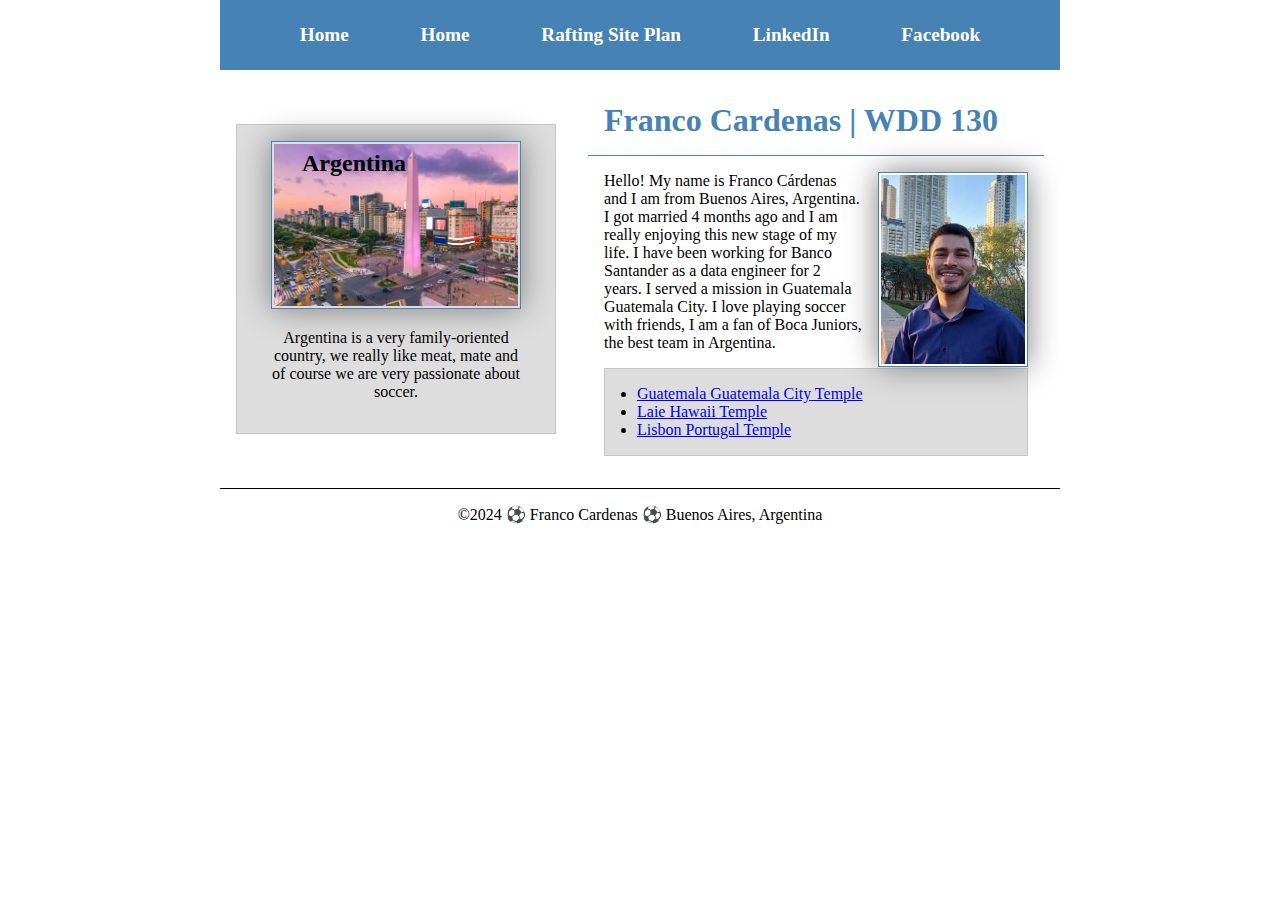
<file: index.html>
<!DOCTYPE html>
<html lang="en-US">
    <head>
        <meta charset="utf-8">
        <meta name="viewport" content="width=device-width, initial-scale=1.0">
        <title>Franco Cardenas | WDD 130</title>
        <meta name="description" content="A little bit of Argentina, Buenos Aires">
        <meta name="author" content="Franco Cardenas">
        <link rel="stylesheet" href="styles/styles.css">
    </head>
    <body>
        <header>
            <nav>
                <a href="#">Home</a>
                <a href="wwr/">Home</a>
                <a href="wwr/site-plan-rafting.html">Rafting Site Plan</a>
                <a href="https://www.linkedin.com/in/franco-cardenas" target="_blank">LinkedIn</a>
                <a href="https://facebook.com" target="_blank">Facebook</a>
            </nav>
        </header>
        <div class="grid">
            <main>
                <h1>Franco Cardenas | WDD 130</h1>
                <img src="images/profile.jpg" alt="Hello, my name is Franco Cardenas" width="200">
                <p>Hello! My name is Franco Cárdenas and I am from Buenos Aires, Argentina. I got married 4 months ago and 
                    I am really enjoying this new stage of my life. I have been working for Banco Santander as a data engineer 
                    for 2 years. I served a mission in Guatemala Guatemala City. I love playing soccer with friends, 
                    I am a fan of Boca Juniors, the best team in Argentina.</p>
                <ul class="box indent">
                    <li><a href="https://www.churchofjesuschrist.org/temples/details/guatemala-city-guatemala-temple" target="_blank">Guatemala Guatemala City Temple</a></li>
                    <li><a href="https://www.churchofjesuschrist.org/temples/details/laie-hawaii-temple" target="_blank">Laie Hawaii Temple</a></li>
                    <li><a href="https://www.churchofjesuschrist.org/temples/details/lisbon-portugal-temple" target="_blank">Lisbon Portugal Temple</a></li>
                </ul>
            </main>
            <aside class="box">
                <h2>Argentina</h2>
                <img src="images/argentina.jpg" alt="Argentina, Buenos Aires">
                <p>Argentina is a very family-oriented country, we really like meat, mate and of course we are very passionate about soccer.</p>
            </aside>
        </div>
        <footer>
            <p>©2024 ⚽ Franco Cardenas ⚽ Buenos Aires, Argentina</p>
        </footer>
    </body>
    <!-- 13-02-2024-->
</html>
</file>
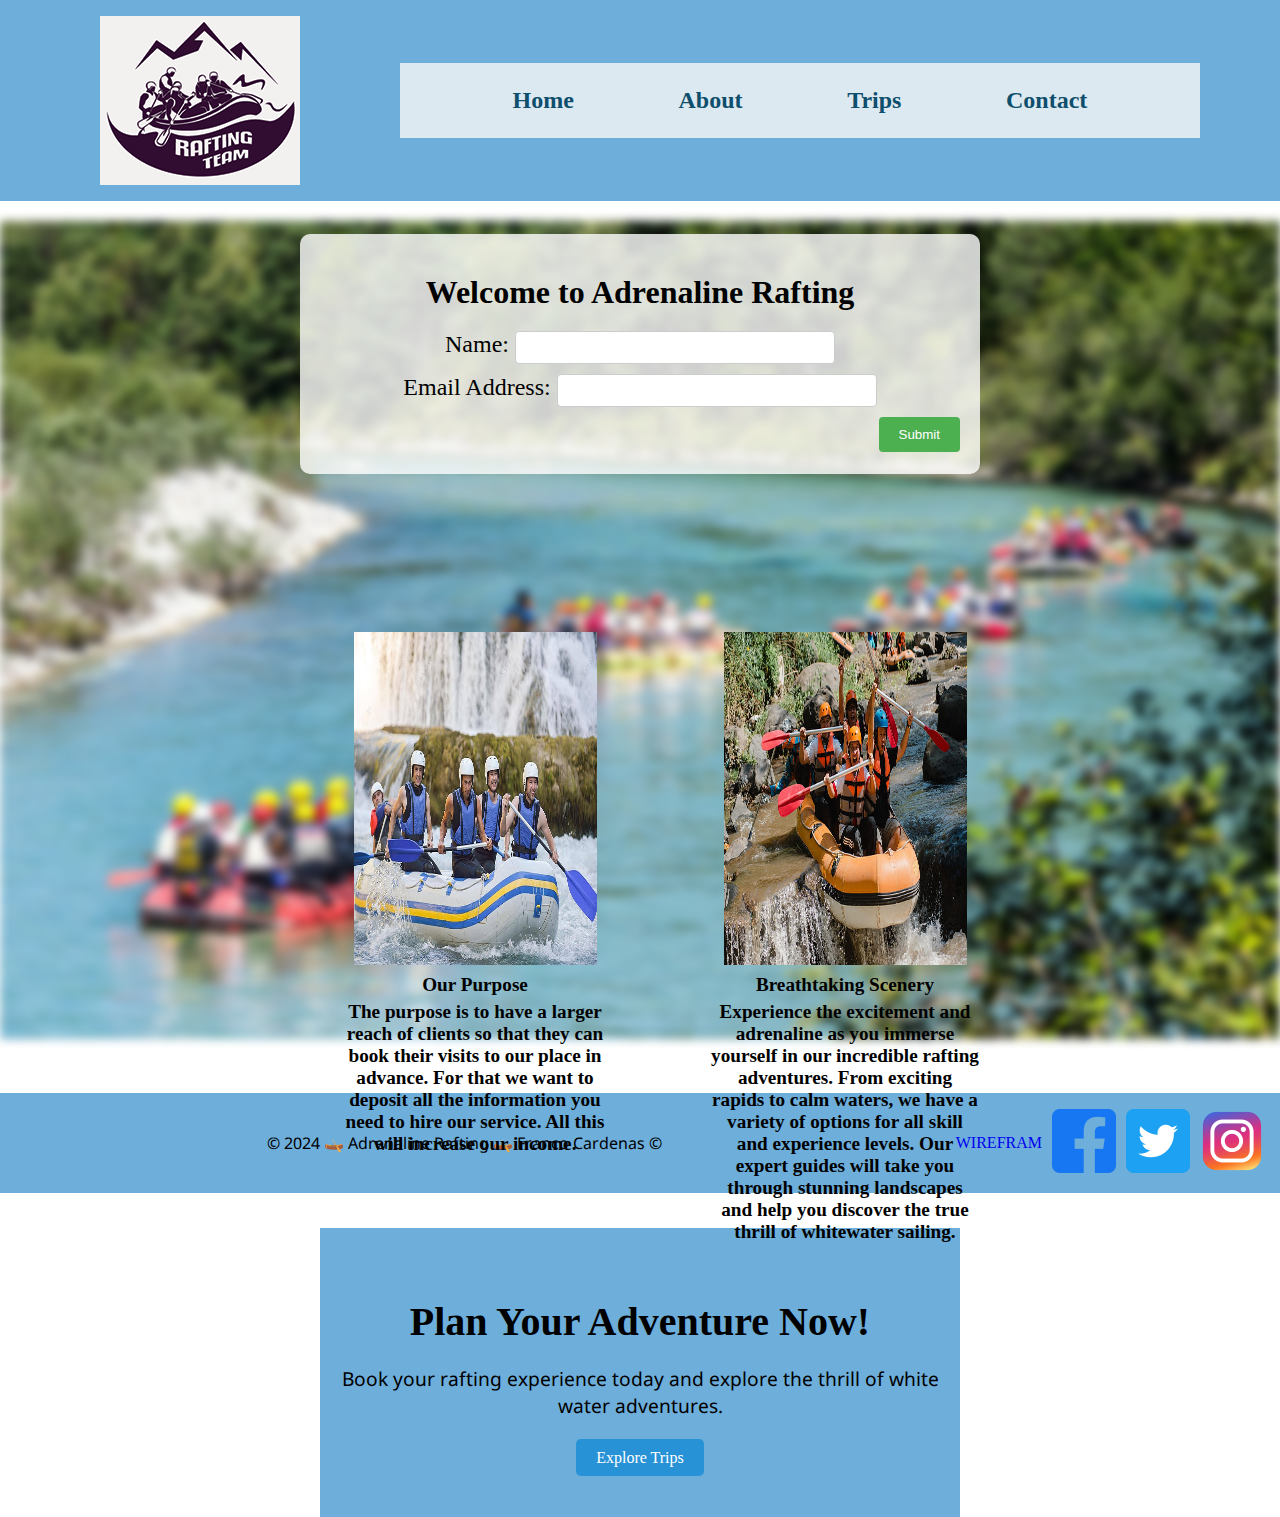
<file: wwr/index.html>
<!DOCTYPE html>
<html lang="en-US">
    <head>
        <meta charset="utf-8">
        <meta name="viewport" content="width=device-width, initial-scale=1.0">
        <title>Home - Adrenaline Rafting</title>
        <meta name="author" content="Franco Cardenas">
        <meta name="description" content="Home web site.">
        <link rel="stylesheet" href="styles/rafting.css">
    </head>
    <body>
        <header>
            <img src="images/logo.png" alt="Rafting Site Logo">
            <nav>
                <a href="index.html">Home</a>
                <a href="about.html">About</a>
                <a href="trips.html">Trips</a>
                <a href="contact.html">Contact</a>
            </nav>
        </header>
        <main>
            <section class="hero2">
                <img src="images/backgroundhome.jpg" alt="Rafting Hero2 Image">
                <div class="newsletter-overlay">
                    <section class="newsletter">
                            <h2>Welcome to Adrenaline Rafting</h2>
                            <form>
                                <div class="form-user">
                                    <label for="name">Name:</label>
                                    <input type="text" id="name" name="name" required>
                                </div>
                                <div class="form-user">
                                    <label for="email">Email Address:</label>
                                    <input type="email" id="email" name="email" required>
                                </div>
                                <div class="form-user">
                                    <button type="submit">Submit</button>
                                </div>
                            </form>
                            <section class="grid-layout">
                                <div class="grid-item">
                                    <img src="images/rafting6.jpg" alt="Rafting Image 1">
                                    <h3>Our Purpose</h3>
                                    <h3>The purpose is to have a larger reach of clients so that they can book their visits to our place in advance. 
                                        For that we want to deposit all the information you need to hire our service. All this will increase our income.</h3>
                                </div>
                                <div class="grid-item">
                                    <img src="images/rafting7.jpg" alt="Rafting Image 2">
                                    <h3>Breathtaking Scenery</h3>
                                    <h3>Experience the excitement and adrenaline as you immerse yourself in our incredible rafting adventures. From exciting 
                                        rapids to calm waters, we have a variety of options for all skill and experience levels. Our expert guides will take 
                                        you through stunning landscapes and help you discover the true thrill of whitewater sailing.</h3>
                                </div>
                            </section>
                            <section class="action">
                                <h2>Plan Your Adventure Now!</h2>
                                <p>Book your rafting experience today and explore the thrill of white water adventures.</p>
                                <a href="trips.html" class="action-link">Explore Trips</a>
                            </section>
                    </section>
                </div>
            </section>
        </main>
        <footer>
            <p>© 2024 🛶 Adrenaline Rafting 🛶 Franco Cardenas ©</p>
            <nav class="sociallinks">
                <a href="images/wireframehome.JPG">WIREFRAM</a>
                <a href="https://facebook.com">
                    <img src="images/facebook.webp" alt="Facebook">
                </a>
                <a href="https://twitter.com">
                    <img src="images/twitter.webp" alt="Twitter">
                </a>
                <a href="https://instagram.com">
                    <img src="images/instagram.webp" alt="Instagram">
                </a>
            </nav>
        </footer>
    </body>
</html>
</file>
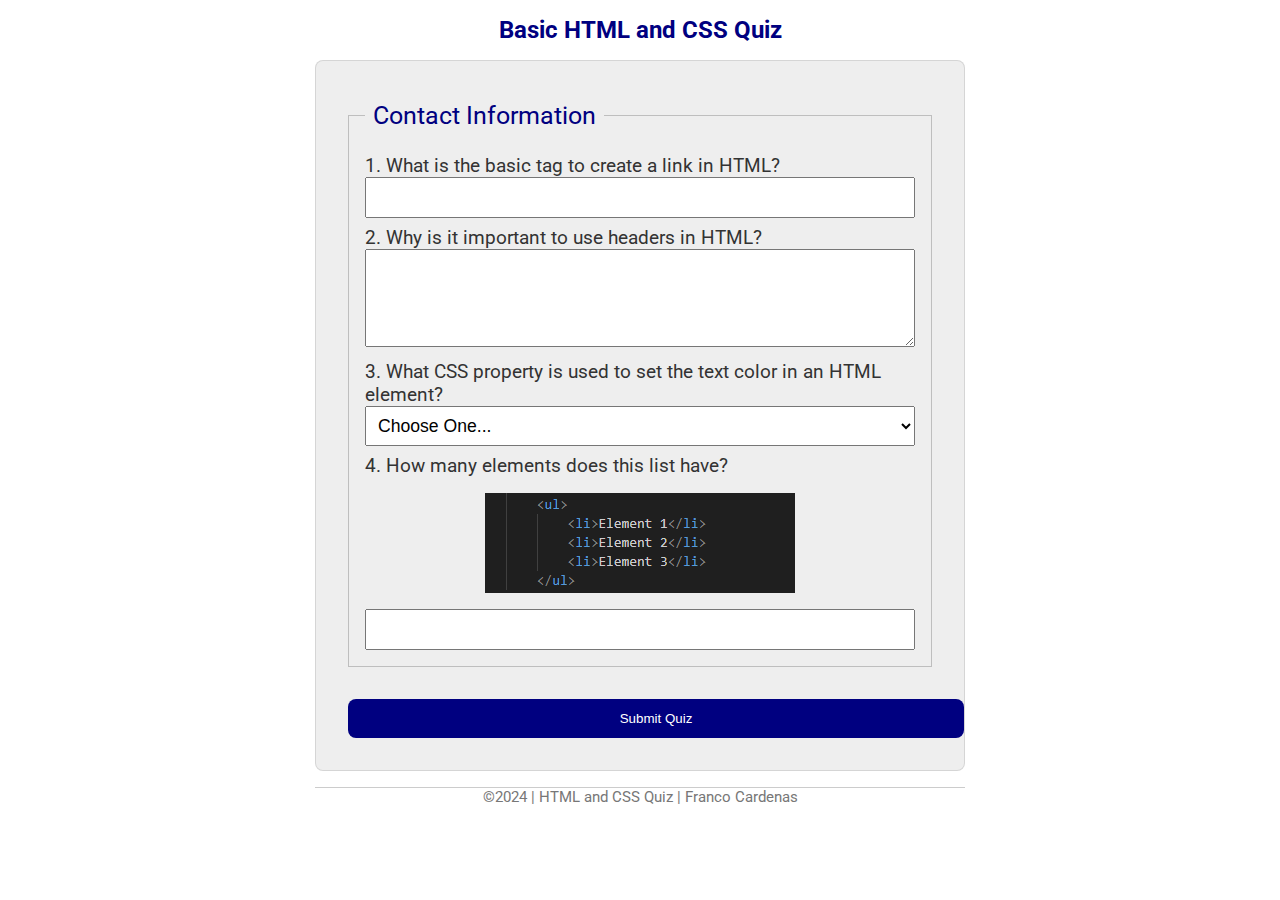
<file: quiz.html>
<!DOCTYPE html>
<html lang="en-US">
    <head>
        <meta charset="utf-8">
        <meta name="viewport" content="width=device-width, initial-scale=1.0">
        <title>WDD 130 | HTML  Quiz</title>
        <meta name="author" content="Franco Cardenas">
        <meta name="description" content="Basic HTML and CSS Quiz">
        <link rel="stylesheet" href="styles/quiz.css">
    </head>
    <body>
        <header>
            <h1>Basic HTML and CSS Quiz</h1>
        </header>
        <main>
            <form>
                <fieldset>
                    <legend>Contact Information</legend>
                    <div class="form-item">
                        <label for="q1">1. What is the basic tag to create a link in HTML?</label>
                        <input type="text" id="q1" name="q1">
                    </div>
                    <div>
                        <label for="q2">2. Why is it important to use headers in HTML?</label>
                        <textarea name="q2" id="q2" rows="4"></textarea>
                    </div>
                    <div class="form-item">
                        <label for="q3">3. What CSS property is used to set the text color in an HTML element?</label>
                        <select name="q3" id="q3">
                            <option value="" selected disabled>Choose One...</option>
                            <option value="color">Color</option>
                            <option value="font-size">Font-size</option>
                            <option value="background-color">Background-color</option>
                        </select>
                    </div>
                    <div class="form-item">
                        <label for="q4">4. How many elements does this list have?</label>
                        <img src="images/list.jpg" alt="Image of examples of lists in HTML">
                        <input type="number" id="q4" name="q4" min="1" max="4">
                    </div>
                </fieldset>
                <button type="submit">Submit Quiz</button>
            </form>
        </main>
        <footer>
            <p>©2024 | HTML and CSS Quiz | Franco Cardenas</p>
        </footer>
    </body>
</html>
</file>
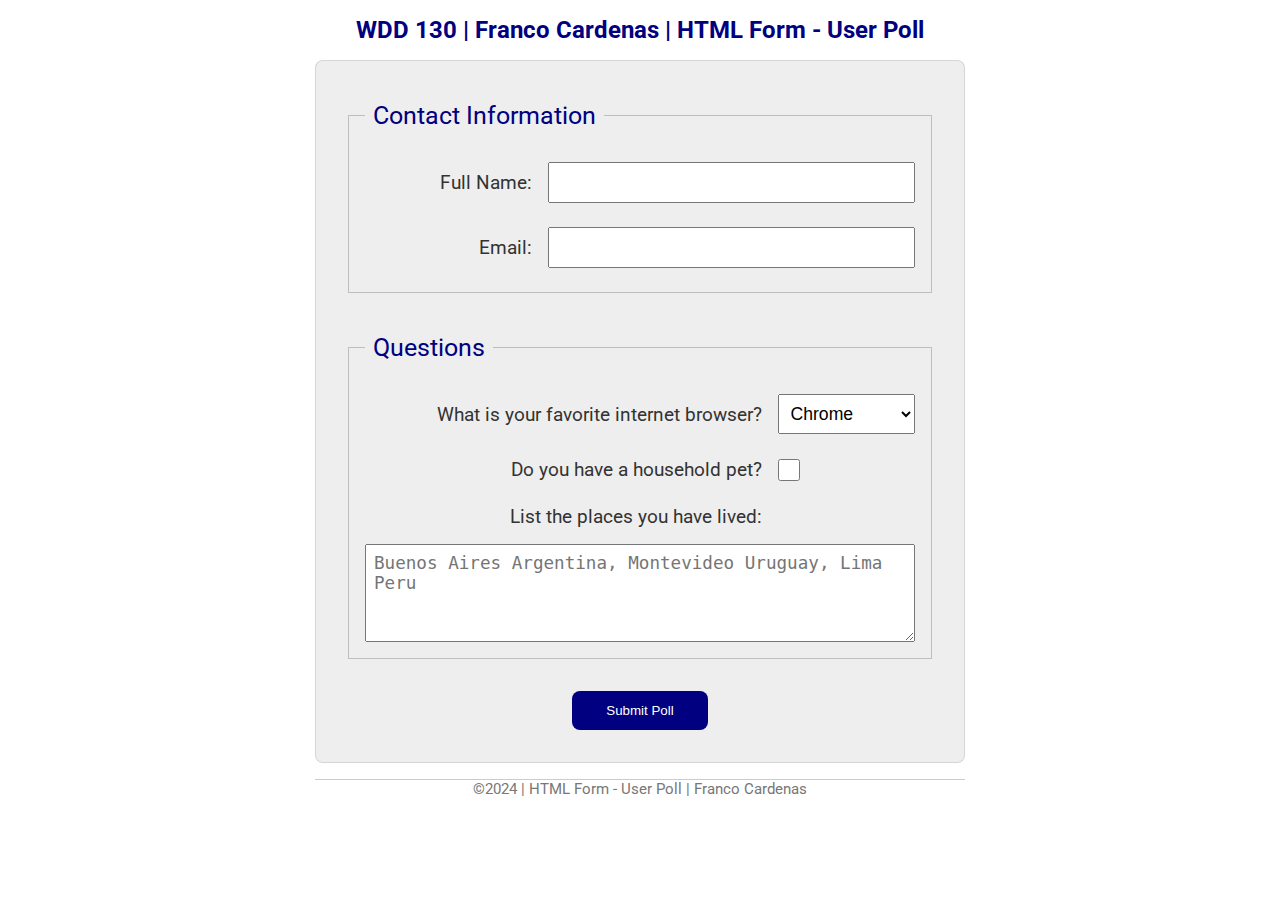
<file: week05/poll-form.html>
<!DOCTYPE html>
<html lang="en-US">
    <head>
        <meta charset="utf-8">
        <meta name="viewport" content="width=device-width, initial-scale=1.0">
        <title>WDD 130 | HTML  Form - User Poll</title>
        <meta name="author" content="Franco Cardenas">
        <meta name="description" content="HTML Form - User Poll">
        <link rel="stylesheet" href="styles/poll-form.css">
    </head>
    <body>
        <header>
            <h1>WDD 130 | Franco Cardenas | HTML  Form - User Poll</h1>
        </header>
        <main>
            <form>
                <fieldset>
                    <legend>Contact Information</legend>
                    <div class="form-item column2">
                        <label for="fullname">Full Name:</label>
                        <input type="text" id="fullname" name="fullname">
                    </div>
                    <div class="form-item column2">
                        <label for="useremail">Email:</label>
                        <input type="email" id="useremail" name="useremail">
                    </div>
                </fieldset>
                <fieldset>
                    <legend>Questions</legend>
                    <div class="form-item column1">
                        <label for="browser">What is your favorite internet browser?</label>
                        <select name="browser" id="browser">
                            <option value="chrome">Chrome</option>
                            <option value="firefox">Firefox</option>
                            <option value="safari">Safari</option>
                            <option value="edge">Edge</option>
                            <option value="brave">Brave</option>
                            <option value="other">Other</option>
                        </select>
                    </div>
                    <div class="form-item column1">
                        <label for="pet">Do you have a household pet?</label>
                        <input type="checkbox" id="pet" name="pet">
                    </div>
                    <div class="form-item column1">
                        <label for="feedback">List the places you have lived:</label>
                    </div>
                    <textarea name="feedback" id="feedback" rows="4" placeholder="Buenos Aires Argentina, Montevideo Uruguay, Lima Peru"></textarea>
                </fieldset>
                <button type="submit">Submit Poll</button>
            </form>
        </main>
        <footer>
            <p>©2024 | HTML  Form - User Poll | Franco Cardenas</p>
        </footer>
    </body>
</html>
</file>
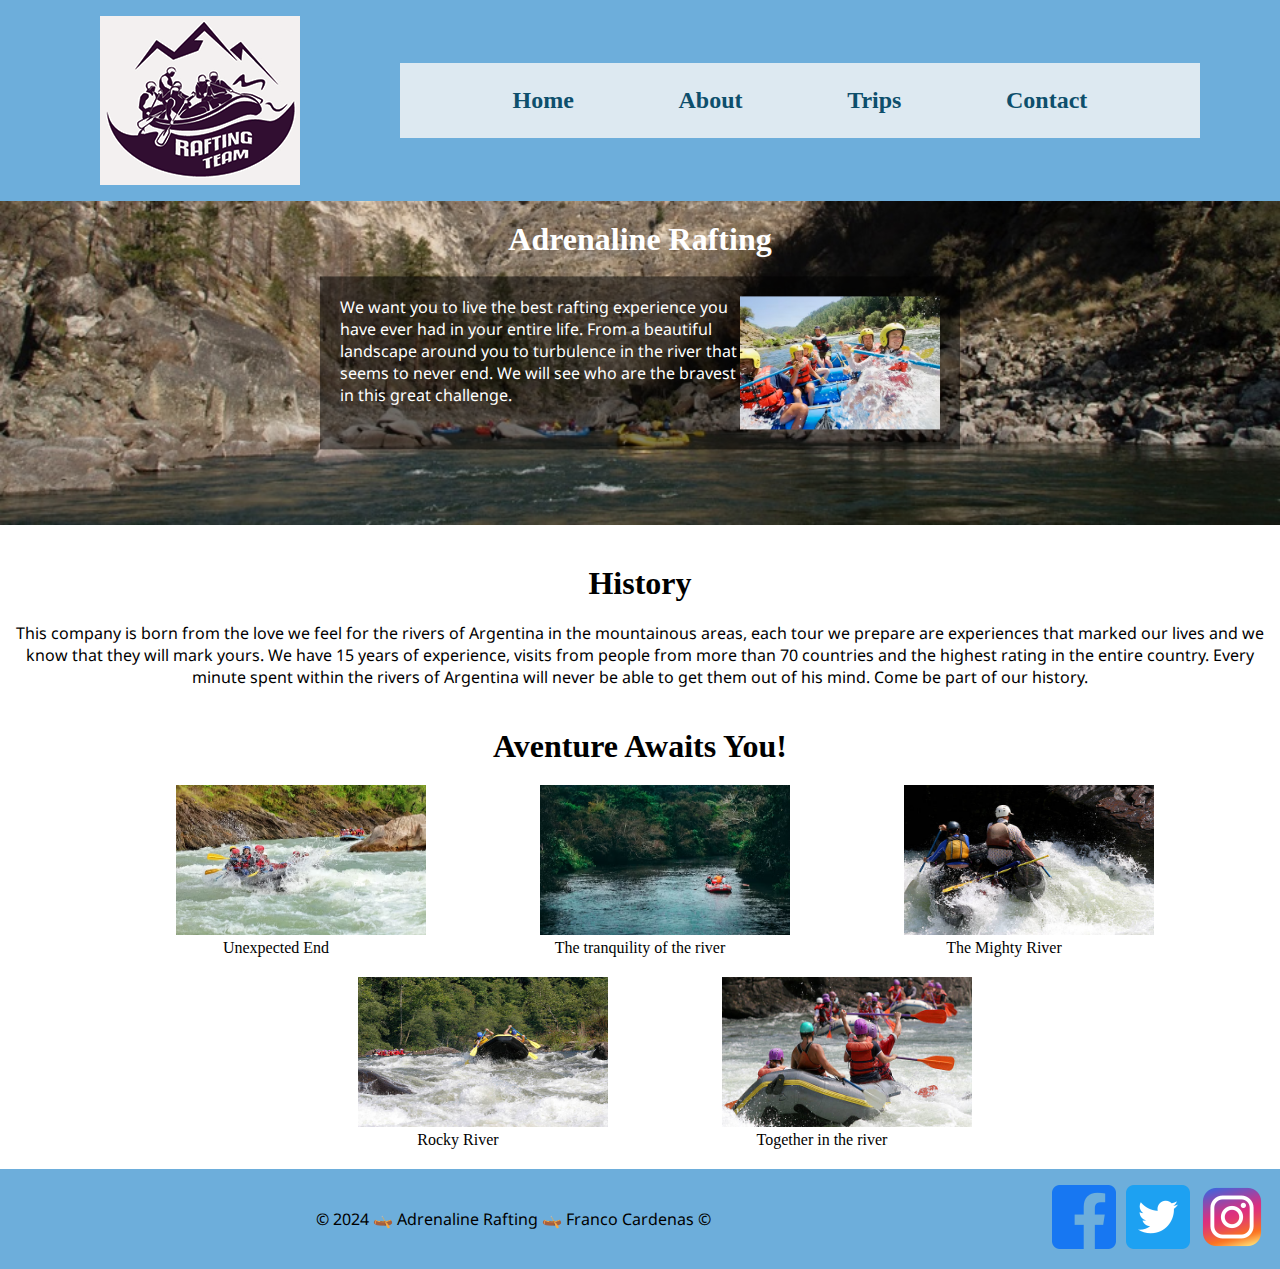
<file: wwr/about.html>
<!DOCTYPE html>
<html lang="en-US">
    <head>
        <meta charset="utf-8">
        <meta name="viewport" content="width=device-width, initial-scale=1.0">
        <title>About Us - Adrenaline Rafting</title>
        <meta name="author" content="Franco Cardenas">
        <meta name="description" content="Rafting website so you can buy a service for a beautiful adventure">
        <link rel="stylesheet" href="styles/rafting.css">
    </head>
    <body>
        <header>
            <img src="images/logo.png" alt="Rafting Site Logo">
            <nav>
                <a href="index.html">Home</a>
                <a href="about.html">About</a>
                <a href="trips.html">Trips</a>
                <a href="contact.html">Contact</a>
            </nav>
        </header>
        <main>
            <div class="hero">
                <img src="images/background.jpg" alt="Rafting Photo">
                <h1>Adrenaline Rafting</h1>
                <article>
                    <img src="images/happy_clients.png" alt="Happy Clients">
                    <p>We want you to live the best rafting experience you have ever had in your entire life. From a beautiful 
                        landscape around you to turbulence in the river that seems to never end. We will see who are the 
                        bravest in this great challenge.</p>
                </article>
            </div>
            <section>
                <h2>History</h2>
                <p>This company is born from the love we feel for the rivers of Argentina in the mountainous areas, each tour we prepare 
                    are experiences that marked our lives and we know that they will mark yours. We have 15 years of experience, visits 
                    from people from more than 70 countries and the highest rating in the entire country. Every minute spent within the 
                    rivers of Argentina will never be able to get them out of his mind. Come be part of our history.</p>
            </section>
            <section class="aventure">
                <h2>Aventure Awaits You!</h2>
                <figure>
                    <img src="images/rafting1.webp" alt="Rafting 1">
                    <figcaption>Unexpected End</figcaption>
                </figure>
                <figure>
                    <img src="images/rafting2.webp" alt="Rafting 2">
                    <figcaption>The tranquility of the river</figcaption>
                </figure>
                <figure>
                    <img src="images/rafting3.jpg" alt="Rafting 3">
                    <figcaption>The Mighty River</figcaption>
                </figure>
                <figure>
                    <img src="images/rafting4.jpg" alt="Rafting 4">
                    <figcaption>Rocky River</figcaption>
                </figure>
                <figure>
                    <img src="images/rafting5.jpg" alt="Rafting 5">
                    <figcaption>Together in the river</figcaption>
                </figure>
            </section>
        </main>
        <footer>
            <p>© 2024 🛶 Adrenaline Rafting 🛶 Franco Cardenas ©</p>
            <nav class="sociallinks">
                <a href="https://facebook.com">
                    <img src="images/facebook.webp" alt="Facebook">
                </a>
                <a href="https://twitter.com">
                    <img src="images/twitter.webp" alt="Twitter">
                </a>
                <a href="https://instagram.com">
                    <img src="images/instagram.webp" alt="Instagram">
                </a>
            </nav>
        </footer>
    </body>
</html>
</file>
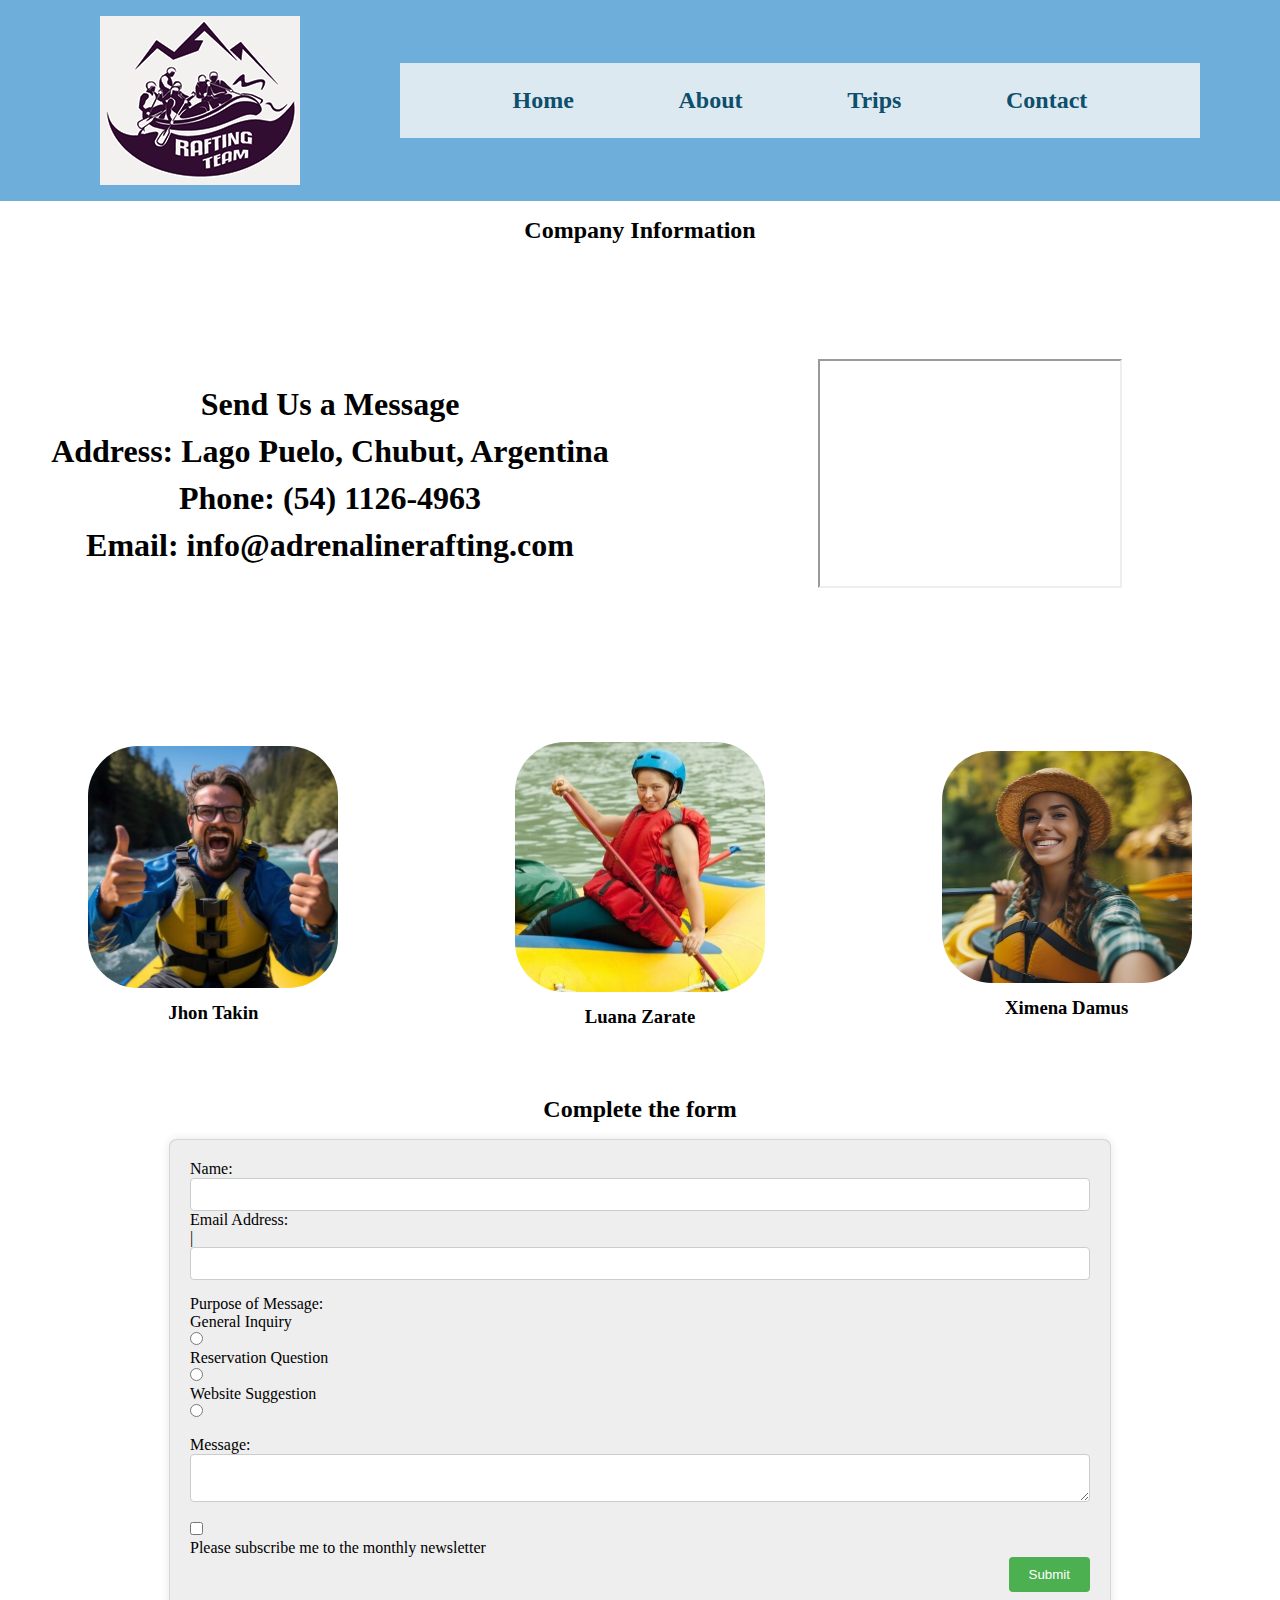
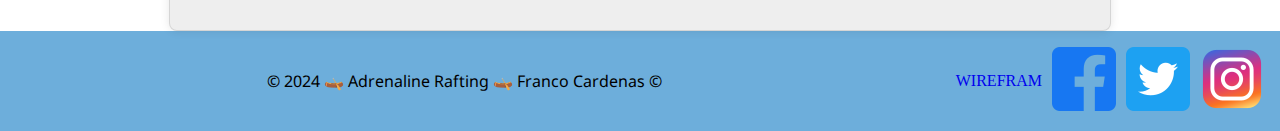
<file: wwr/contact.html>
<!DOCTYPE html>
<html lang="en-US">
    <head>
        <meta charset="utf-8">
        <meta name="viewport" content="width=device-width, initial-scale=1.0">
        <title>Contact Us - Adrenaline Rafting</title>
        <meta name="author" content="Franco Cardenas">
        <meta name="description" content="Contact us to ask questions about our company and services. We are here to help you plan your next adventure">
        <link rel="stylesheet" href="styles/rafting.css">
    </head>
    <body>
        <header>
            <img src="images/logo.png" alt="Rafting Site Logo">
            <nav>
                <a href="index.html">Home</a>
                <a href="about.html">About</a>
                <a href="trips.html">Trips</a>
                <a href="contact.html">Contact</a>
            </nav>
        </header>
        <main>
            <h2>Company Information</h2>
            <section class="company-info">
                <div class="info">
                    <h1>Send Us a Message</h1>
                    <h1>Address: Lago Puelo, Chubut, Argentina</h1>
                    <h1>Phone: (54) 1126-4963</h1>
                    <h1>Email: info@adrenalinerafting.com</h1>
                </div>
                <div class="map">
                    <iframe src="https://www.google.com/maps/embed?pb=!1m14!1m12!1m3!1d11841.877935217655!2d-71.63261677935749!3d-42.09741497214414!2m3!1f0!2f0!3f0!3m2!1i1024!2i768!4f13.1!5e0!3m2!1ses-419!2sar!4v1711594544362!5m2!1ses-419!2sar" width="300" height="225" allowfullscreen="" loading="lazy" referrerpolicy="no-referrer-when-downgrade"></iframe>
                </div>
            </section>
            <section class="employee-section">
                <div class="employee">
                    <img src="images/employee1.jpg" alt="Employee 1">
                    <h3>Jhon Takin</h3>
                </div>
                <div class="employee">
                    <img src="images/employee2.jpg" alt="Employee 2">
                    <h3>Luana Zarate</h3>
                </div>
                <div class="employee">
                    <img src="images/employee3.jpg" alt="Employee 3">
                    <h3>Ximena Damus</h3>
                </div>
            </section>
            <h2>Complete the form</h2>
            <section class="company-form">
                <form>
                    <div class="form-group">
                        <label for="name">Name:</label>
                        <input type="text" id="name" name="name" required>
                        <label for="email">Email Address:</label>|
                        <input type="email" id="email" name="email" required>
                    </div>
                    <div class="form-group">
                        <label for="purpose">Purpose of Message:</label>
                        <label for="inquiry">General Inquiry</label>
                        <input type="radio" id="inquiry" name="purpose" value="General Inquiry">
                        <label for="reservation">Reservation Question</label>
                        <input type="radio" id="reservation" name="purpose" value="Reservation Question">
                        <label for="suggestion">Website Suggestion</label>
                        <input type="radio" id="suggestion" name="purpose" value="Website Suggestion">
                    </div>
                    <div class="form-group">
                        <label for="message">Message:</label>
                        <textarea id="message" name="message" required></textarea>
                    </div>
                    <div class="form-group">
                        <input type="checkbox" id="subscribe" name="subscribe">
                        <label for="subscribe">Please subscribe me to the monthly newsletter</label>
                        <button type="submit">Submit</button>
                    </div>
                </form>
            </section>
        </main>
        <footer>
            <p>© 2024 🛶 Adrenaline Rafting 🛶 Franco Cardenas ©</p>
            <nav class="sociallinks">
                <a href="https://app.moqups.com/cAJ23UKc9vgLey7BORgf4uRm3yiXv8CG/view/page/ad64222d5">WIREFRAM</a>
                <a href="https://facebook.com">
                    <img src="images/facebook.webp" alt="Facebook">
                </a>
                <a href="https://twitter.com">
                    <img src="images/twitter.webp" alt="Twitter">
                </a>
                <a href="https://instagram.com">
                    <img src="images/instagram.webp" alt="Instagram">   
                </a>
            </nav>
        </footer>
    </body>
</html>
</file>
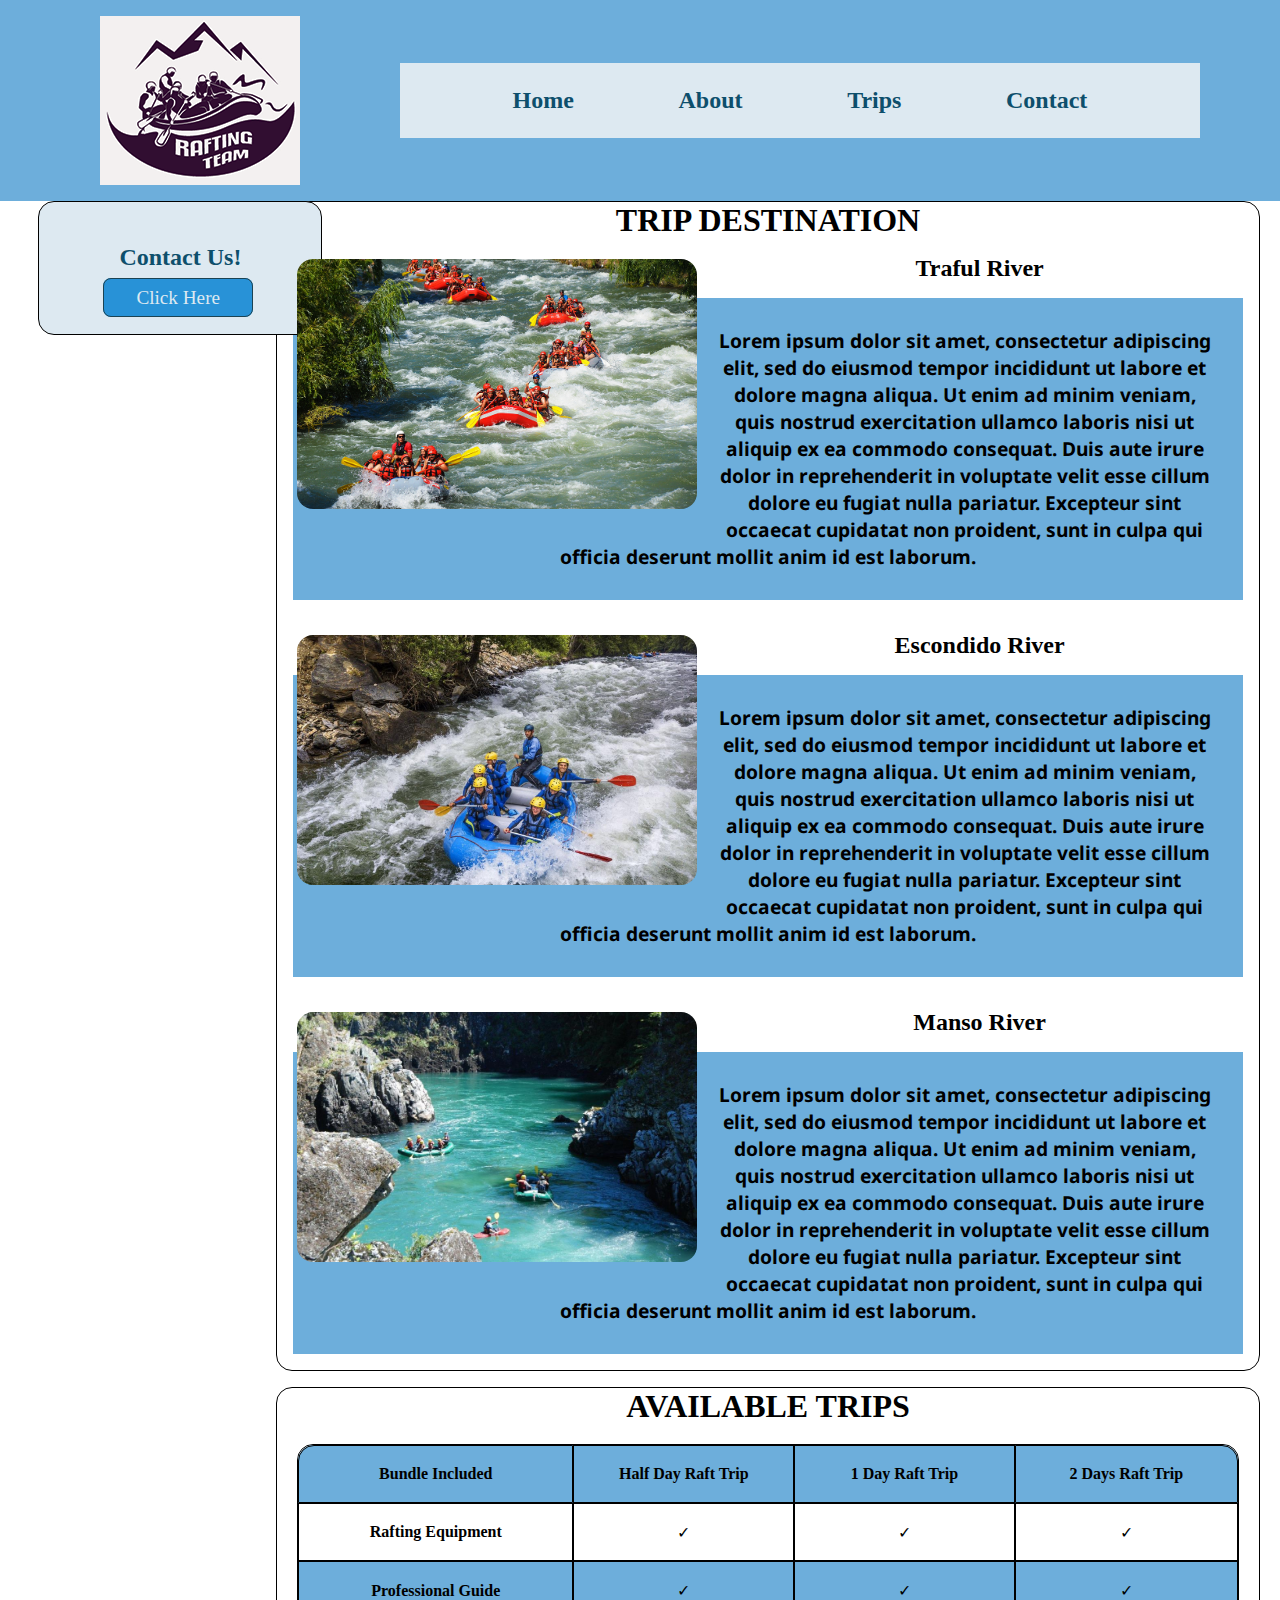
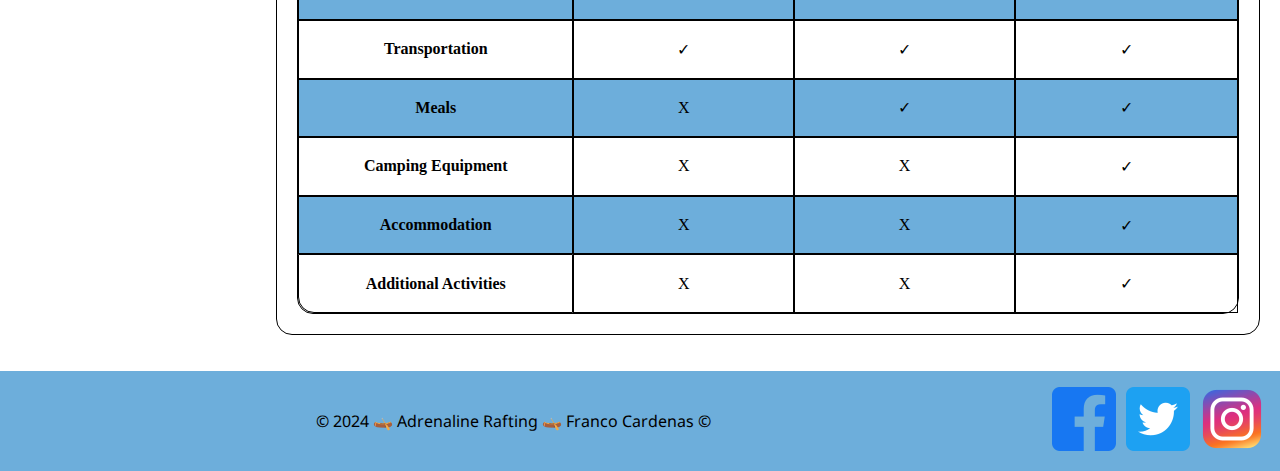
<file: wwr/trips.html>
<!DOCTYPE html>
<html lang="en-US">
    <head>
        <meta charset="utf-8">
        <meta name="viewport" content="width=device-width, initial-scale=1.0">
        <title>Trips - Adrenaline Rafting</title>
        <meta name="author" content="Franco Cardenas">
        <meta name="description" content="Website where you can learn more about the trips we have.">
        <link rel="stylesheet" href="styles/rafting.css">
    </head>
    <body>
        <header>
            <img src="images/logo.png" alt="Rafting Site Logo">
            <nav>
                <a href="index.html">Home</a>
                <a href="about.html">About</a>
                <a href="trips.html">Trips</a>
                <a href="contact.html">Contact</a>
            </nav>
        </header>
        <main>
            <div class="tripdiv">
                <div class="contactus">
                    <h2>Contact Us!</h2>
                    <nav>
                        <a href="contact.html">Click Here</a>
                    </nav>                   
                </div>
                <div class="triprest">
                    <div class="triplist">
                        <H1>TRIP DESTINATION</H1>
                        <div class="trip">
                            <img src="images/raftingtrip.jpg" alt="Hero Image" class="hero">
                            <h2>Traful River</h2>
                            <p>
                                Lorem ipsum dolor sit amet, consectetur adipiscing elit, sed do eiusmod tempor incididunt ut labore et dolore magna aliqua. Ut enim ad minim veniam, quis nostrud exercitation ullamco laboris nisi ut aliquip ex ea commodo consequat. Duis aute irure dolor in reprehenderit in voluptate velit esse cillum dolore eu fugiat nulla pariatur. Excepteur sint occaecat cupidatat non proident, sunt in culpa qui officia deserunt mollit anim id est laborum.
                            </p>
                        </div> 
                        <div class="trip">
                            <img src="images/raftingtrip2.jpg" alt="Hero Image" class="hero">
                            <h2>Escondido River</h2>
                            <p>
                                Lorem ipsum dolor sit amet, consectetur adipiscing elit, sed do eiusmod tempor incididunt ut labore et dolore magna aliqua. Ut enim ad minim veniam, quis nostrud exercitation ullamco laboris nisi ut aliquip ex ea commodo consequat. Duis aute irure dolor in reprehenderit in voluptate velit esse cillum dolore eu fugiat nulla pariatur. Excepteur sint occaecat cupidatat non proident, sunt in culpa qui officia deserunt mollit anim id est laborum.
                            </p>
                        </div>
                        <div class="trip">
                            <img src="images/raftingtrip3.jpg" alt="Hero Image" class="hero">
                            <h2>Manso River</h2>
                            <p>
                                Lorem ipsum dolor sit amet, consectetur adipiscing elit, sed do eiusmod tempor incididunt ut labore et dolore magna aliqua. Ut enim ad minim veniam, quis nostrud exercitation ullamco laboris nisi ut aliquip ex ea commodo consequat. Duis aute irure dolor in reprehenderit in voluptate velit esse cillum dolore eu fugiat nulla pariatur. Excepteur sint occaecat cupidatat non proident, sunt in culpa qui officia deserunt mollit anim id est laborum.
                            </p>
                        </div>  
                    </div>
                    <div class="triplist">
                        <h1>AVAILABLE TRIPS</h1>
                    <table>
                        <thead>
                            <tr>
                            <th scope="col">Bundle Included</th>
                            <th scope="col">Half Day Raft Trip</th>
                            <th scope="col">1 Day Raft Trip</th>
                            <th scope="col">2 Days Raft Trip</th>
                            </tr>
                        </thead>
                        <tbody>
                            <tr>
                                <th class="columns" scope="row">Rafting Equipment</th>
                                <td class="columns">✓</td>
                                <td class="columns">✓</td>
                                <td class="columns">✓</td>
                            </tr>
                            <tr>
                                <th class="columns" scope="row">Professional Guide</th>
                                <td class="columns">✓</td>
                                <td class="columns">✓</td>
                                <td class="columns">✓</td>
                            </tr>
                            <tr>
                                <th class="columns" scope="row">Transportation</th>
                                <td class="columns">✓</td>
                                <td class="columns">✓</td>
                                <td class="columns">✓</td>
                            </tr>
                            <tr>
                                <th class="columns" scope="row">Meals</th>
                                <td class="columns">X</td>
                                <td class="columns">✓</td>
                                <td class="columns">✓</td>
                            </tr>
                            <tr>
                                <th class="columns" scope="row">Camping Equipment</th>
                                <td class="columns">X</td>
                                <td class="columns">X</td>
                                <td class="columns">✓</td>
                            </tr>
                            <tr>
                                <th class="columns" scope="row">Accommodation</th>
                                <td class="columns">X</td>
                                <td class="columns">X</td>
                                <td class="columns">✓</td>
                            </tr>
                            <tr>
                                <th class="columns" scope="row">Additional Activities</th>
                                <td class="columns">X</td>
                                <td class="columns">X</td>
                                <td class="columns">✓</td>
                            </tr>
                        </table>
                    </div>
                </div>
            </div>           
        </main>
        <footer>
            <p>© 2024 🛶 Adrenaline Rafting 🛶 Franco Cardenas ©</p>
            <nav class="sociallinks">
                <a href="https://facebook.com">
                    <img src="images/facebook.webp" alt="Facebook">
                </a>
                <a href="https://twitter.com">
                    <img src="images/twitter.webp" alt="Twitter">
                </a>
                <a href="https://instagram.com">
                    <img src="images/instagram.webp" alt="Instagram">
                </a>
            </nav>
        </footer>
    </body>
</html>
</file>
<file: styles/styles.css>
* {
    margin: 0;
    padding: 0;
    box-sizing: border-box;
}

nav {
    background-color: steelblue;
    padding: 1rem;
    display: flex;
    justify-content: space-evenly;
    align-items: center;
}

nav a {
    color: white;
    display: block;
    padding: 0.5rem;
    text-decoration: none;
    font-size: 1.2rem;
    font-weight: 700;
}

h1 {
    padding: 1rem;
    color: steelblue;
    border-bottom: 1px solid steelblue;
}

img {
    width: 150px;
    height: auto;
    border: 1px solid steelblue;
    padding: 2px;
    box-shadow: 0 0 30px gray;
}

main img {
    margin: 1rem;
    width: 150px;
    height: auto;
    border: 1px solid steelblue;
    padding: 2px;
    box-shadow: 0 0 30px gray;
    float: right;
}

p {
    padding: 0;
    margin: 1rem;
}

main {
    grid-column: 2/3;
    margin: 1rem;
}

aside {
    width: 20rem;
    text-align: center;
    position: relative;
    grid-column: 1/2;
    grid-row: 1/2;
}

aside h2 {
    position: absolute;
    top: 25px;
    left: 65px;
}

aside img {
    width: 250px;
    height: auto;
}

footer {
    margin-top: 15px;
    border-top: 1px solid #000;
    text-align: center;
}

/* Class Selectors */
.box {
    margin: 1rem;
    border: 1px solid rgb(0,0,0,.1);
    padding: 1rem;
    background-color: #ddd;
    color: #000;
}

.grid {
    display: grid;
    align-items: center;
}

.indent {
    padding-left: 2rem;
}

header, .grid, footer {
    max-width: 840px;
    margin: 0 auto;
}
</file>
<file: wwr/styles/rafting.css>
@import url('https://fonts.googleapis.com/css2?family=Lato:wght@300&family=Noto+Sans:wght@202&display=swap');

* {
    margin: 0;
    padding: 0;
    box-sizing: content-box;
}

:root {
    --primary-color: #173753;
    --secondary-color: #6DAEDB;
    --accent1-color: #2892D7;
    --accent2-color: #1B4353;

    --heading-font: 'Lato', serif;
    --paragraph-font: 'Noto Sans', serif;

    --nav-background-color: #DDE9F1;
    --nav-link-color: #1D70A2;
    --nav-hover-link-color: #0D4F6C;
    --nav-hover-background-color: #BBD2E0;
}

header {
    display: grid;
    align-items: center;
    grid-template-columns: 1fr 2fr 0.2fr;
    background-color: var(--secondary-color);
}

header nav {
    padding: 1rem;
    display: flex;
    justify-content: space-evenly;
    align-items: center;
    background-color: var(--nav-background-color);
}

header nav a {
    color: var(--nav-hover-link-color);
    padding: 0.5rem;
    text-decoration: none;
    font-size: 1.5rem;
    font-weight: 700;
}

header img {
    justify-self: center;
    height: auto;
    width: auto;
    padding: 1rem;
}

footer {
    display: grid;
    align-items: center;
    grid-template-columns: 1fr auto;
    background-color: var(--secondary-color);
}

footer nav {
    display: flex;
    align-items: center;
    justify-content: flex-end;
    padding: 1rem;
}

footer p {
    justify-self: center;
    padding: 1rem;
}

p {
    font-family: var(--paragraph-font);
    color: black; 
}

.sociallinks a {
    text-decoration: none;
    margin-left: 10px;
}

/* setting div hero */

.hero {
    position: relative;
    width: 100%;
    height: auto;
}

.hero img {
    display: block;
    width: 100%;
    height: auto;
}


.hero h1 {
    top: 20px; 
    left: 50%;
    color: white;
    position: absolute;
    transform: translateX(-50%);
} 

.hero p {
    color: white;
    font-family: var(--paragraph-font); 
    
}

.hero article {
    position: absolute;
    color: white;
    top: 50%;
    left: 50%;
    transform: translate(-50%, -50%);
    background-color: rgba(0, 0, 0, 0.5);
    padding: 20px;
} 

.hero article img {
    width: 200px;
    float: right;
}

section h2 {
    margin: 10px;
    text-align: center;
}


/* setting aventure class */

.aventure {
    text-align: center;
}

.aventure h2 {
    margin-top: 20px;
    margin-bottom: 20px;
    color: black;
    font-size: 2rem;
}

.aventure figure {
    display: inline-block;
    margin: 0 80px;
    width: 200px;
    text-align: center; 
    margin-bottom: 20px;
}

figure img {
    width: 250px;
    height: 150px;
}

section h2 {
    margin-top: 20px;
    margin-bottom: 20px;
    color: black;
    font-size: 2rem;
}

section p {
    display: inline-block;
    text-align: center;
    font-family: var(--paragraph-font);
}

main {
    display: flex;
    flex-direction: column;
    align-items: center;
}

section {
    width: 100%;
    margin-top: 20px;
}

h2 {
    align-items: center;
    text-align: center;
    margin: 1rem;
}

.company-info {
    display: flex;
    justify-content: space-between; 
    align-items: center; 
    margin-top: 20px;
    height: 390px;
}

.company-info .info {
    flex: 1; 
    padding: 0 20px; 
    text-align: center;
}

.company-info .map {
    flex: 1; 
    text-align: center; 
}


.company-info h1 {
    margin: 10px 0;
}

.employee-section {
    display: flex;
    justify-content: space-between;
    align-items: center;
    margin-top: 20px;
    height: 390px;
}

.employee {
    flex: 1;
    text-align: center;
}

.employee img {
    width: 250px; 
    height: auto;
    border-radius: 50px;
}

.employee h3 {
    margin-top: 10px;  
}

.company-form {
    margin-top: 20px;
    margin-bottom: 20px;
    background-color: #eee;
    padding: 20px;
    border-radius: 0.5rem; 
    border: 1px solid rgba(0, 0, 0, 0.1);
    max-width: 900px;
    margin: 0 auto;
    box-shadow: 0px 0px 10px rgba(0, 0, 0, 0.1);
    height: 450px;
}

.form-group {
    margin-bottom: 15px;
}

.form-group label {
    display: block;
}

.form-group input[type="text"],
.form-group input[type="email"],
.form-group textarea {
    width: 100%;
    padding: 8px;
    border: 1px solid #ccc;
    border-radius: 4px;
    box-sizing: border-box;
}

.form-group input[type="checkbox"] {
    margin-right: 5px;
}

button {
    background-color: #4CAF50;
    color: white;
    padding: 10px 20px;
    border: none;
    border-radius: 4px;
    cursor: pointer;
    float: right;
}

/* TRIPS  */

.tripdiv{
    display: grid;
    grid-template-columns: 20% 80%;
}

.triprest{
    grid-column: 2/3;
    padding:0 2% 2% 2%;
}

.triprest h1{
    font-size: 2rem;
}

.trip img{
    display: block;
    width:400px;
    height:250px;
    object-fit: cover;
    float:left;
    margin:2% 2% 2% 2%;
    border-radius: 1rem;
}

.trip p{
    color: black;
    margin:1rem;
    text-align: center;
    font-size: 1.2rem; 
    padding: 3%;
    background-color: #6DAEDB;
    font-weight: bold;
}

.trip{
    clear:both;
    align-content: center;
}

.triplist{
    border: 1px solid black;
    border-radius: 1rem;
    margin-bottom: 1rem;
}

.triplist h1 {
    text-align: center;
}

.contactus{
    grid-column: 1/2;
    position:fixed;
    left:3%;
    border: 1px solid black;
    border-radius: 1rem;
    padding:2% 5%;
    background-color: var(--nav-background-color);
}

.contactus a {
    color: #DDE9F1;
    background-color: #2892D7;
    border: 1px solid var(--accent2-color);
    border-radius: 0.5rem; 
    padding: 0.5rem 2rem; 
    font-size: 1.2rem; 
    text-decoration: none;
}

.contactus h2 {
    color: var(--nav-hover-link-color);
}

table{
    border-spacing: 0;
    border: 1px solid black;
    border-radius: 1rem;
    margin:2%;
}

thead>tr:first-child th:first-child{
    border-top-left-radius: 1rem ;
}

thead>tr:first-child th:last-child{
    border-top-right-radius: 1rem ;
}

tbody>tr:last-child th:first-child{
    border-bottom-left-radius: 1rem ;
}

tbody>tr:last-child th:last-child{
    border-bottom-right-radius: 1rem ;
}


tbody > tr:nth-of-type(even) {
    background-color:var(--secondary-color)
}
  thead,
  tfoot {
    background-color: var(--secondary-color)
}

tr, th, td{
    padding:2%;
    border: 1px solid black;
}

.columns{
    width: 600px;
    text-align: center;
}


/* INDEX */


.hero2 {
    position: relative;
    text-align: center;
    margin-bottom: 50px;
    display: block;
}

.hero2 img {
    width: 100%;
    height: auto;
    filter: blur(5px); 
}

.title-overlay {
    position: absolute;
    top: 10px;
    left: 0;
    width: 100%;
    text-align: center;
}

.title-overlay h2 {
    color: white;
    font-size: 2.5rem;
}

.newsletter-overlay {
    position: absolute;
    top: 0;
    left: 0;
    width: 100%;
    height: 30%;
    display: flex;
    justify-content: center;
    align-items: center;
}

.newsletter {
    background-color: rgba(255, 255, 255, 0.8); 
    padding: 20px;
    border-radius: 10px;
    align-items: center;
    width: 50%;
    height: 200px;
}

.form-user {
    margin-bottom: 10px;
    font-size: 1.5rem;
}

.form-user input[type="text"],
.form-user input[type="email"]{
    width: 50%;
    padding: 8px;
    border: 1px solid #ccc;
    border-radius: 4px;
    box-sizing: border-box;
}

.grid-layout {
    display: grid;
    padding: 20px;
    grid-template-columns: repeat(2, 1fr);
    gap: 100px;
}

.grid-item {
    text-align: center;
    margin-top: 10rem;
}

.grid-item img {
    width: 90%;
    height: 80%;
    filter: none;
}

.grid-item h3 {
    color: black;
    font-size: 1.2rem;
    margin-top: 2%;
}

.action {
    margin-top: 10rem;
    text-align: center;
    padding: 50px 0;
    background-color: var(--secondary-color);
    color: white;
}

.action h2 {
    font-size: 2.5rem;
    margin-bottom: 20px;
}

.action p {
    font-size: 1.2rem;
    margin-bottom: 30px;
}

.action-link {
    background-color: var(--accent1-color);
    color: white;
    padding: 10px 20px;
    border-radius: 5px;
    text-decoration: none;
}
</file>
<file: styles/quiz.css>
@import url('https://fonts.googleapis.com/css2?family=Roboto&display=swap');

* {
    margin: 0;
    padding: 0;
    box-sizing: border-box;
}

body {
    font-family: Roboto;
    font-size: 1.2rem;
    color: #333;
    background: #fff;
}

header {
    margin: 0 auto;
    width: 650px;
}

h1 {
    margin: 1rem;
    font-size: 1.5rem;
    color: navy;
    text-align: center;
}

form {
    width: 650px;
    margin: 0 auto;
    padding: 1rem;
    border: 1px solid rgba(0, 0, 0, 0.1);
    border-radius: 0.5rem;
    background-color: #eee;
    display: grid;
}

fieldset {
    display: grid;
    grid-gap: .5rem;
    margin: 1rem;
    border: 1px solid rgba(0, 0, 0, 0.2);
    padding: 1rem;
}

legend {
    padding: 0.5rem;
    color: navy;
    font-size: 1.3em;
}

label {
    text-align: left;
    padding-right: 1rem;
}

input, select, textarea {
    padding: 0.5rem;
    font-size: 1.1rem;
    width: 100%;
}

button {
    width: 100%;
    margin: 1rem;
    background-color: navy;
    color: #fff;
    border: none;
    border-radius: .5rem;
    padding: 0.75rem;
}


.form-item {
    display: grid;
    align-items: center;
}

.form-item img {
    display: block;
    margin: 0 auto;
    padding: 1rem;
}

footer {
    margin: 1rem auto 0;
    width: 650px;
    text-align: center;
    font-size: 0.8em;
    color: #777;
    border-top: 1px solid #ccc;
}
</file>
<file: week05/styles/poll-form.css>
@import url('https://fonts.googleapis.com/css2?family=Roboto&display=swap');

* {
    margin: 0;
    padding: 0;
    box-sizing: border-box;
}

body {
    font-family: Roboto;
    font-size: 1.2rem;
    color: #333;
    background: #fff;
}

header {
    margin: 0 auto;
    width: 650px;
}

h1 {
    margin: 1rem;
    font-size: 1.5rem;
    color: navy;
    text-align: center;
}

form {
    width: 650px;
    margin: 0 auto;
    padding: 1rem;
    border: 1px solid rgba(0, 0, 0, 0.1);
    border-radius: 0.5rem;
    background-color: #eee;
    display: grid;
}

fieldset {
    display: grid;
    grid-gap: .5rem;
    margin: 1rem;
    border: 1px solid rgba(0, 0, 0, 0.2);
    padding: 1rem;
}

legend {
    padding: 0.5rem;
    color: navy;
    font-size: 1.3em;
}

label {
    text-align: right;
    padding-right: 1rem;
}

input, select, textarea {
    padding: 0.5rem;
    font-size: 1.1rem;
}

input[type="checkbox"] {
    width: 22px;
    height: 22px;
    vertical-align: bottom;
}

button {
    margin: 1rem;
    margin-left: 15rem;
    margin-right: 15rem;
    background-color: navy;
    color: #fff;
    border: none;
    border-radius: .5rem;
    padding: 0.75rem;
}

button:hover {
    background-color: darkgreen;
}

footer {
    margin: 1rem auto 0;
    width: 650px;
    text-align: center;
    font-size: 0.8em;
    color: #777;
    border-top: 1px solid #ccc;
}

.form-item {
    display: grid;
    align-items: center;
}

.column1 {
    grid-template-columns: 3fr 1fr;
    margin: 0.5rem 0;
}

.column2 {
    grid-template-columns: 1fr 2fr;
    margin: 0.5rem 0;
}
</file>
